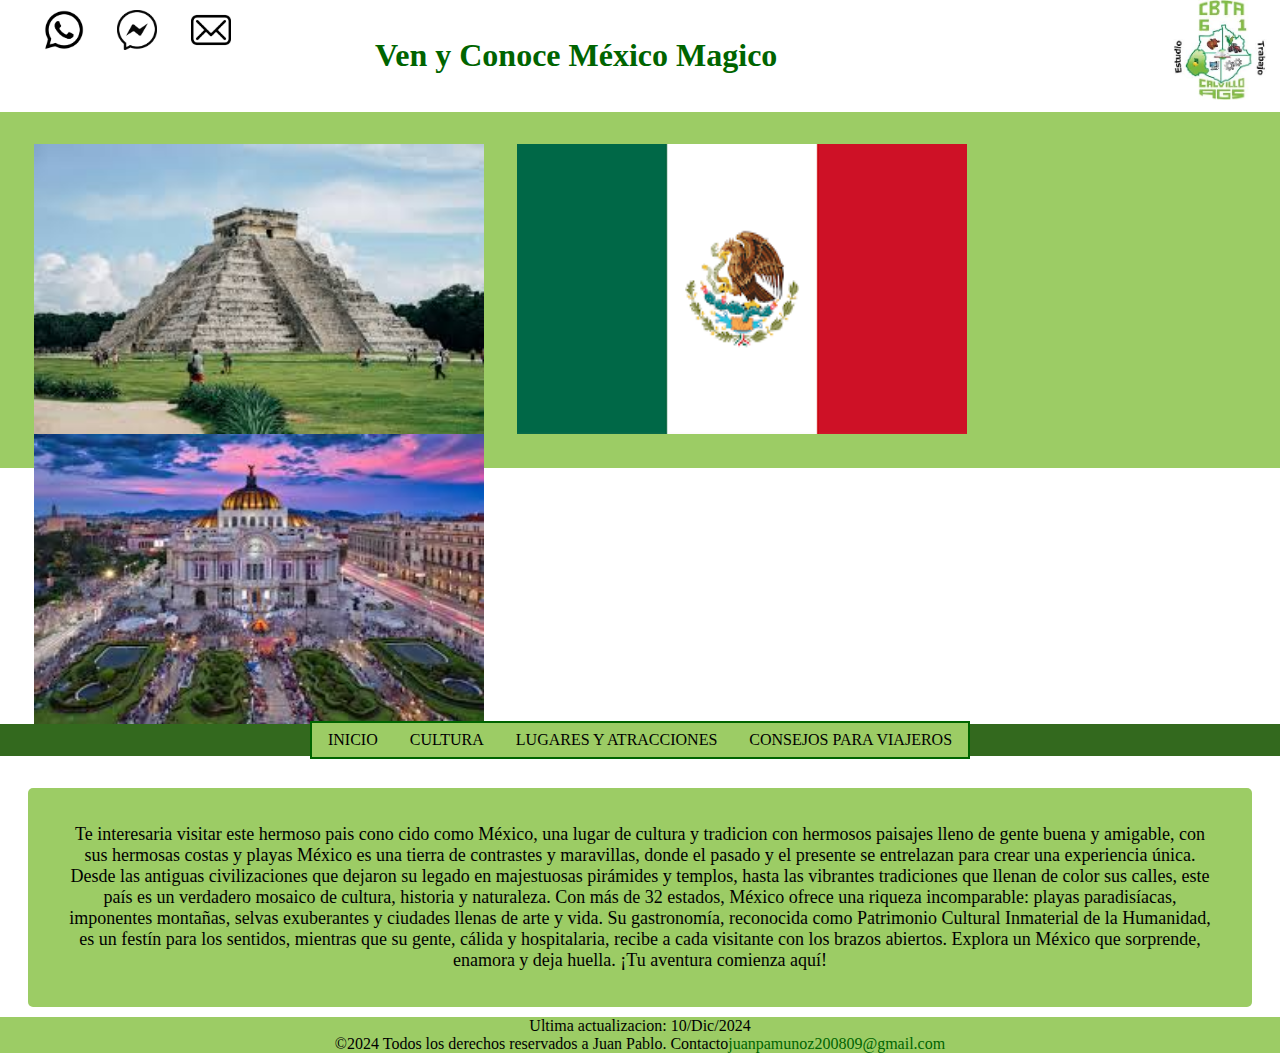
<file: index.html>
<!DOCTYPE html>
<html>
<head>
	<style>
    a {
        color: black;
        text-decoration: none;
    }
    a:hover {
        color: red;
        text-decoration: underline;
    }
    a:visited {
        color: darkgreen;
    }
</style>
	<meta charset="utf-8">
	<meta name="viewport" content="width=device-width, initial-scale=1">
	<link rel="stylesheet" type="text/css" href="Proyecto.css">
	<title>México Encantador</title>
</head>
<body>
	<script type="text/javascript">
		.alert('Ultima actualizacion: 10/Dic/2024')
</script>
    <div class="iconos">
        <a href="https://wa.me/524959586149"><img src="22.png"></a>
        <a href="https://m.me/524959586149"><img src="23.png"></a>
        <a href="http://mailto:juanpamunoz200809@gmail.com"><img src="24.png"></a>
    </div>
    <img id="img1" src="21.jpg">
	<header class="header1"><h1>Ven y Conoce México Magico</h1></header>
		<section id="seccion">
			<img src="16.jpg">
			<img src="15.png">
			<img src="14.jpg">
		</section>
	<nav class="menu1">
		<ul>
			<li><a href="Proyecto.html">INICIO</a></li>
			<li><a href="cultura.html">CULTURA</a></li>
			<li><a href="lugares.html">LUGARES Y ATRACCIONES</a></li>
			<li><a href="consejos.html">CONSEJOS PARA VIAJEROS</a></li>
		</ul>
	</nav>
	<section id="seccion1">
		Te interesaria visitar este hermoso pais cono cido como México, una lugar de cultura y tradicion con hermosos paisajes lleno de gente buena y amigable, con sus hermosas costas y playas

		México es una tierra de contrastes y maravillas, donde el pasado y el presente se entrelazan para crear una experiencia única. Desde las antiguas civilizaciones que dejaron su legado en majestuosas pirámides y templos, hasta las vibrantes tradiciones que llenan de color sus calles, este país es un verdadero mosaico de cultura, historia y naturaleza.

		Con más de 32 estados, México ofrece una riqueza incomparable: playas paradisíacas, imponentes montañas, selvas exuberantes y ciudades llenas de arte y vida. Su gastronomía, reconocida como Patrimonio Cultural Inmaterial de la Humanidad, es un festín para los sentidos, mientras que su gente, cálida y hospitalaria, recibe a cada visitante con los brazos abiertos.

		Explora un México que sorprende, enamora y deja huella. ¡Tu aventura comienza aquí!
	</section>
	<footer class="pie">
		Ultima actualizacion: 10/Dic/2024 <br>
		©2024 Todos los derechos reservados a Juan Pablo. Contacto<a href="http://mailto:juanpamunoz200809@gmail.com" style="color: darkgreen;">juanpamunoz200809@gmail.com</a>
</body>
</html>
</file>
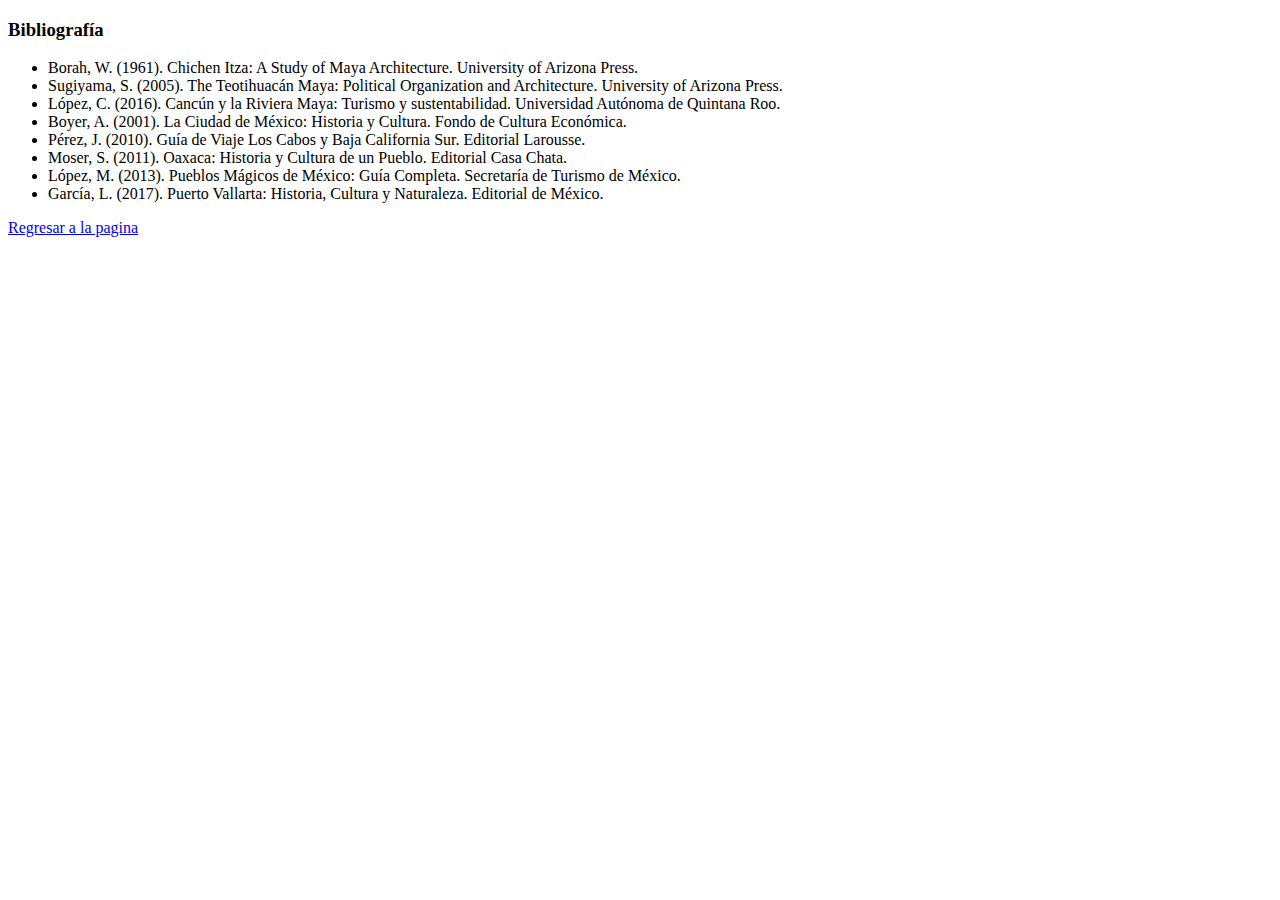
<file: bibliografia2.html>
<!DOCTYPE html>
<html>
<head>
    <meta charset="utf-8">
    <meta name="viewport" content="width=device-width, initial-scale=1">
    <title></title>
</head>
<body>
 <section id="bibliografia">
        <h3>Bibliografía</h3>
        <ul>
            <li>Borah, W. (1961). Chichen Itza: A Study of Maya Architecture. University of Arizona Press.</li>
            <li>Sugiyama, S. (2005). The Teotihuacán Maya: Political Organization and Architecture. University of Arizona Press.</li>
            <li>López, C. (2016). Cancún y la Riviera Maya: Turismo y sustentabilidad. Universidad Autónoma de Quintana Roo.</li>
            <li>Boyer, A. (2001). La Ciudad de México: Historia y Cultura. Fondo de Cultura Económica.</li>
            <li>Pérez, J. (2010). Guía de Viaje Los Cabos y Baja California Sur. Editorial Larousse.</li>
            <li>Moser, S. (2011). Oaxaca: Historia y Cultura de un Pueblo. Editorial Casa Chata.</li>
            <li>López, M. (2013). Pueblos Mágicos de México: Guía Completa. Secretaría de Turismo de México.</li>
            <li>García, L. (2017). Puerto Vallarta: Historia, Cultura y Naturaleza. Editorial de México.</li>
        </ul>
    </section>
    <a href="lugares.html">Regresar a la pagina</a>
</body>
</html>
</file>
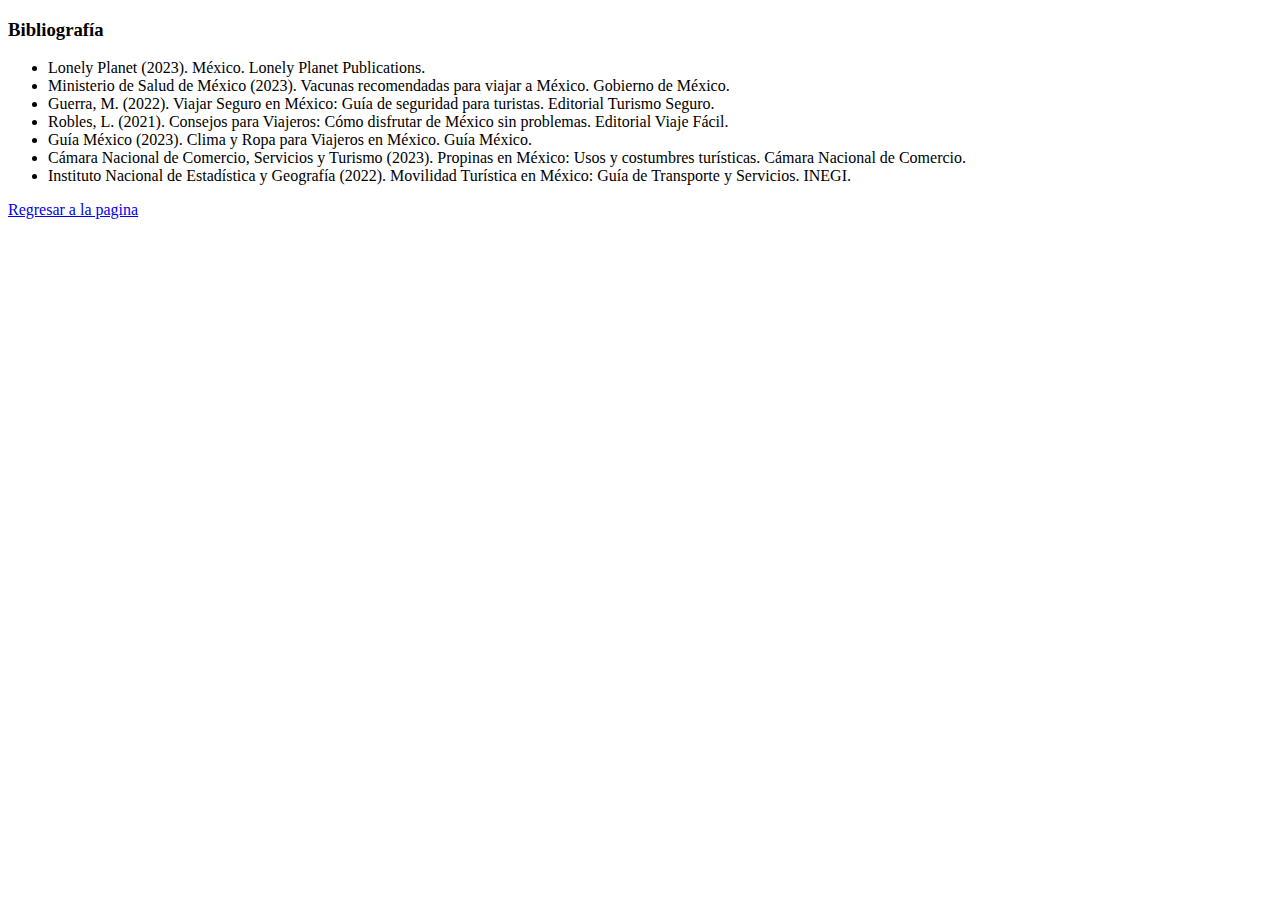
<file: bibliografia3.html>
<!DOCTYPE html>
<html>
<head>
    <meta charset="utf-8">
    <meta name="viewport" content="width=device-width, initial-scale=1">
    <title></title>
</head>
<body>
 <section id="bibliografia">
        <h3>Bibliografía</h3>
        <ul>
            <li>Lonely Planet (2023). México. Lonely Planet Publications.</li>
            <li>Ministerio de Salud de México (2023). Vacunas recomendadas para viajar a México. Gobierno de México.</li>
            <li>Guerra, M. (2022). Viajar Seguro en México: Guía de seguridad para turistas. Editorial Turismo Seguro.</li>
            <li>Robles, L. (2021). Consejos para Viajeros: Cómo disfrutar de México sin problemas. Editorial Viaje Fácil.</li>
            <li>Guía México (2023). Clima y Ropa para Viajeros en México. Guía México.</li>
            <li>Cámara Nacional de Comercio, Servicios y Turismo (2023). Propinas en México: Usos y costumbres turísticas. Cámara Nacional de Comercio.</li>
            <li>Instituto Nacional de Estadística y Geografía (2022). Movilidad Turística en México: Guía de Transporte y Servicios. INEGI.</li>
        </ul>
    </section>
    <a href="lugares.html">Regresar a la pagina</a>
</body>
</html>
</file>
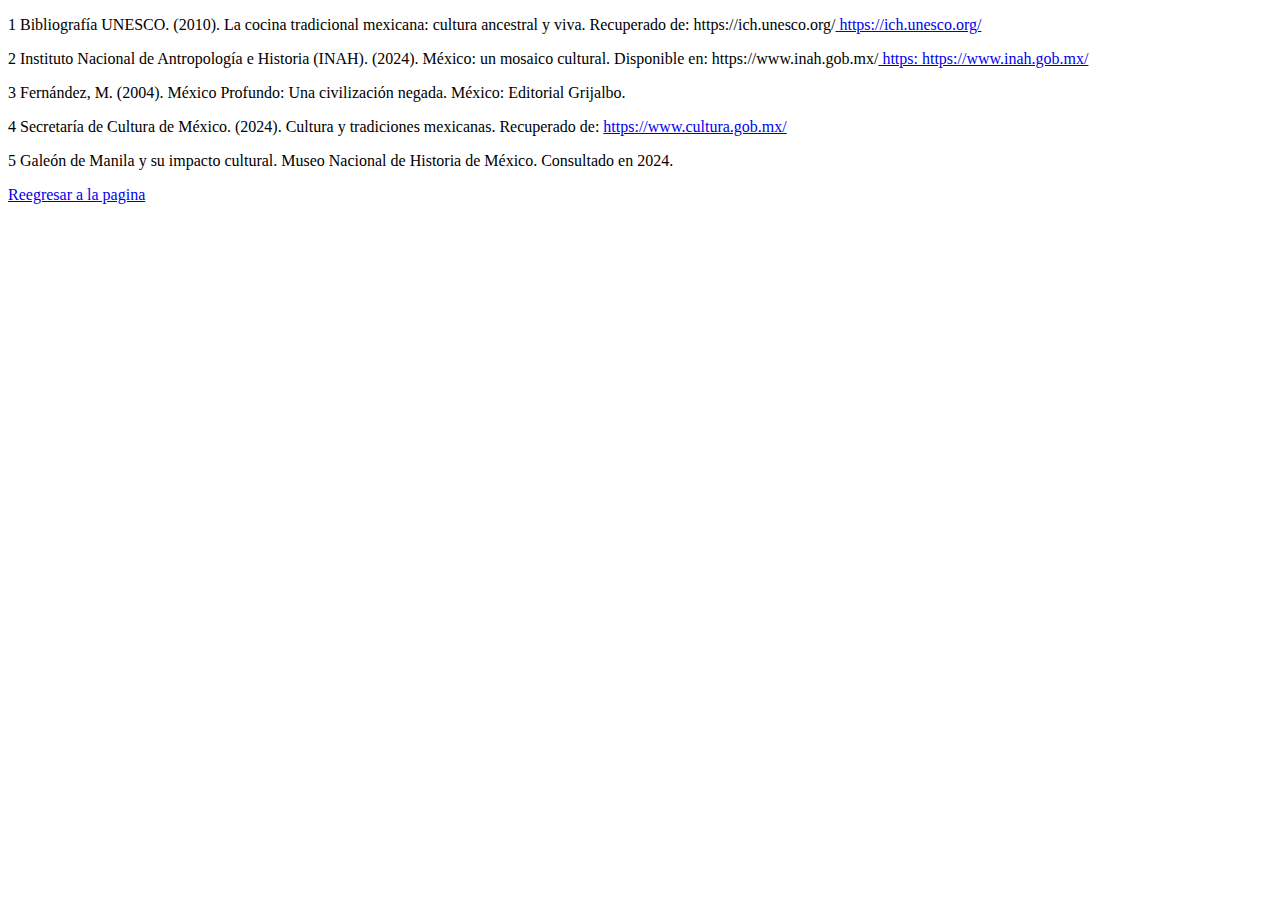
<file: Bibliografias.html>
<!DOCTYPE html>
<html>
<head>
	<meta charset="utf-8">
	<meta name="viewport" content="width=device-width, initial-scale=1">
	<title>Bibliografias</title>
</head>
<body>
<p>1 Bibliografía
UNESCO. (2010). La cocina tradicional mexicana: cultura ancestral y viva. Recuperado de: https://ich.unesco.org/<a href="https://ich.unesco.org/"> https://ich.unesco.org/</a></p>
<p>
2 Instituto Nacional de Antropología e Historia (INAH). (2024). México: un mosaico cultural. Disponible en: https://www.inah.gob.mx/<a href=" https://www.inah.gob.mx/"> https: https://www.inah.gob.mx/</a></p>
<p>
3 Fernández, M. (2004). México Profundo: Una civilización negada. México: Editorial Grijalbo.</p>
<p>
4 Secretaría de Cultura de México. (2024). Cultura y tradiciones mexicanas. Recuperado de: <a href="https://www.cultura.gob.mx/"> https://www.cultura.gob.mx/</a></p>
<p>
5 Galeón de Manila y su impacto cultural. Museo Nacional de Historia de México. Consultado en 2024.</p>
<a href="cultura.html">Reegresar a la pagina</a>
</body>
</html>
</file>
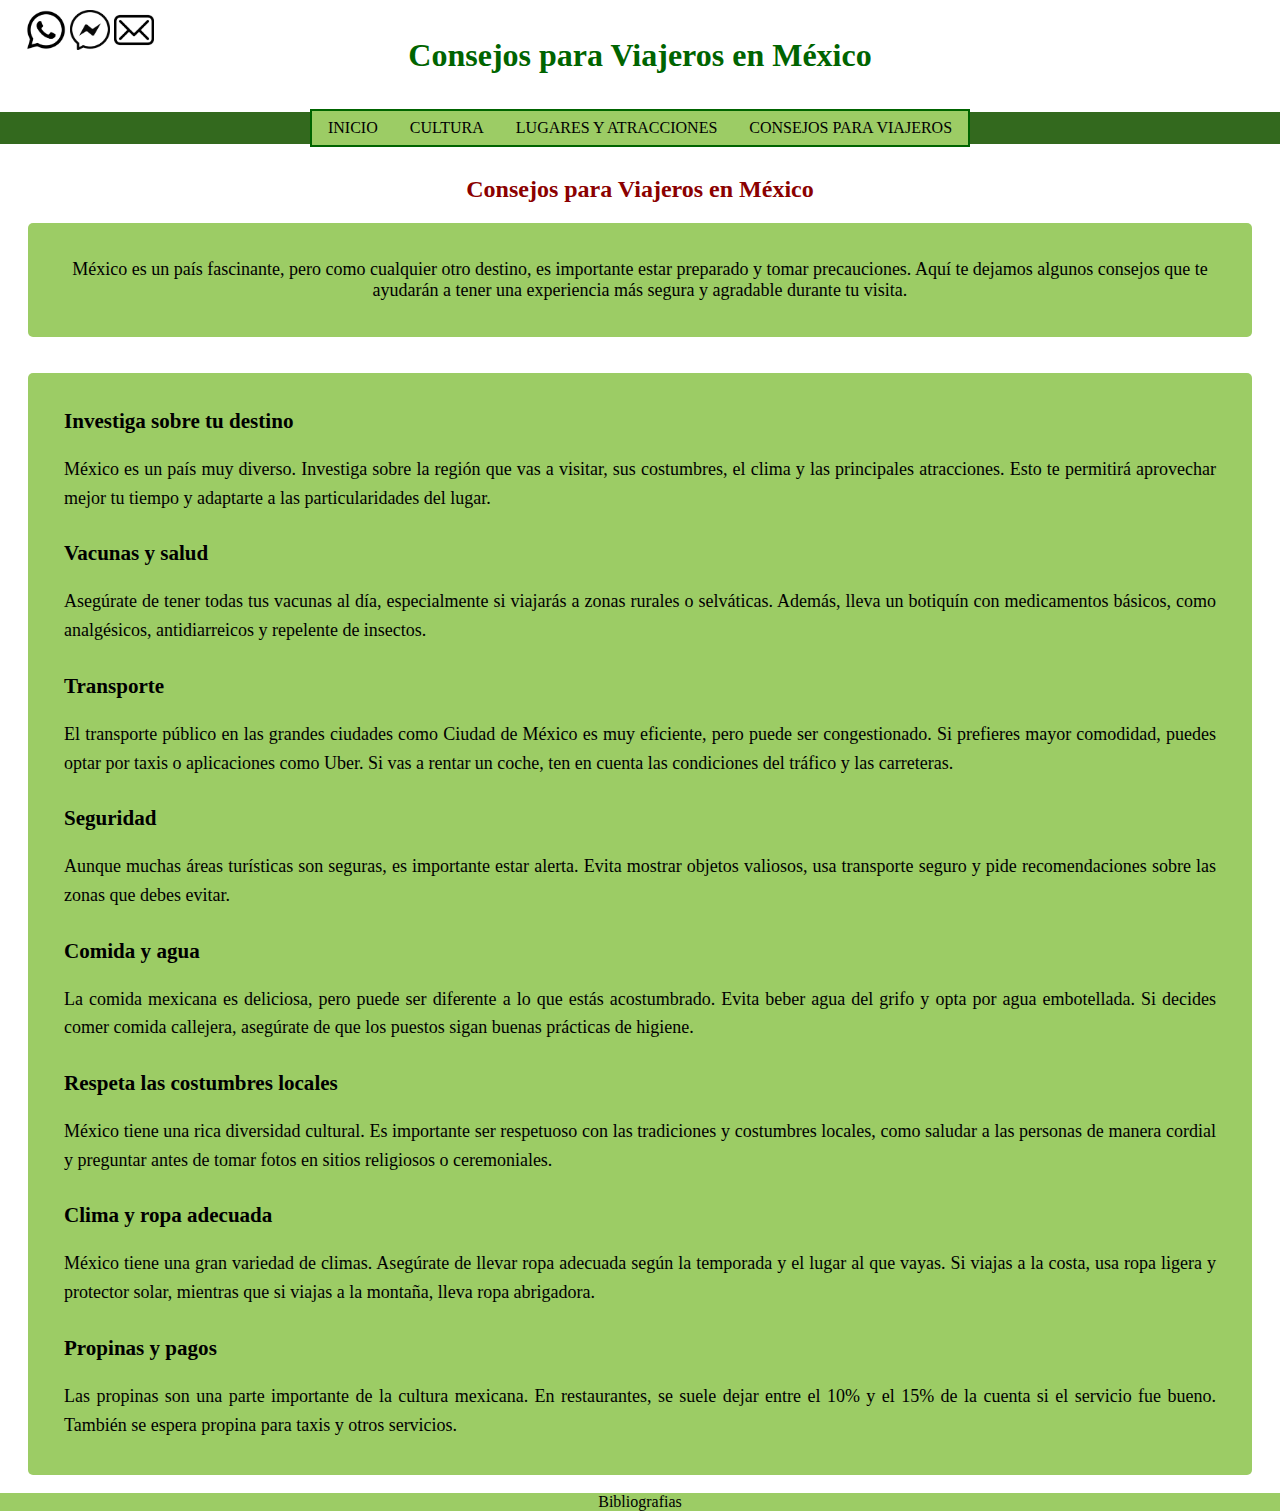
<file: consejos.html>
<!DOCTYPE html>
<html>
<head>
    <style>
    a {
        color: black;
        text-decoration: none;
    }
    a:hover {
        color: red;
        text-decoration: underline;
    }
    a:visited {
        color: darkgreen;
    }
    </style>
    <meta charset="utf-8">
    <meta name="viewport" content="width=device-width, initial-scale=1">
    <link rel="stylesheet" type="text/css" href="consejos.css">
    <title>Consejos para Viajeros en México</title>
</head>
<body>
    <div class="iconos">
        <a href="https://wa.me/524959586149"><img src="22.png"></a>
        <a href="https://m.me/524959586149"><img src="23.png"></a>
        <a href="http://mailto:juanpamunoz200809@gmail.com"><img src="24.png"></a>
    </div>
    <header class="header1"><h1>Consejos para Viajeros en México</h1></header>
    <nav class="menu1">
        <ul>
            <li><a href="index.html">INICIO</a></li>
            <li><a href="cultura.html">CULTURA</a></li>
            <li><a href="lugares.html">LUGARES Y ATRACCIONES</a></li>
            <li><a href="consejos.html">CONSEJOS PARA VIAJEROS</a></li>
        </ul>
    </nav>
    <h2>Consejos para Viajeros en México</h2>
    <section id="seccion1">
       México es un país fascinante, pero como cualquier otro destino, es importante estar preparado y tomar precauciones. Aquí te dejamos algunos consejos que te ayudarán a tener una experiencia más segura y agradable durante tu visita.
    </section>
    <section id="seccion2">
    <div class="contenido">
        <h3>Investiga sobre tu destino</h3>
        <p>
            México es un país muy diverso. Investiga sobre la región que vas a visitar, sus costumbres, el clima y las principales atracciones. Esto te permitirá aprovechar mejor tu tiempo y adaptarte a las particularidades del lugar.<br><br>
        <h3>Vacunas y salud</h3>
        <p>
            Asegúrate de tener todas tus vacunas al día, especialmente si viajarás a zonas rurales o selváticas. Además, lleva un botiquín con medicamentos básicos, como analgésicos, antidiarreicos y repelente de insectos.<br><br>
        </p>

        <h3>Transporte</h3>
        <p>
            El transporte público en las grandes ciudades como Ciudad de México es muy eficiente, pero puede ser congestionado. Si prefieres mayor comodidad, puedes optar por taxis o aplicaciones como Uber. Si vas a rentar un coche, ten en cuenta las condiciones del tráfico y las carreteras.<br><br>
        </p>
        <h3>Seguridad</h3>
        <p>
            Aunque muchas áreas turísticas son seguras, es importante estar alerta. Evita mostrar objetos valiosos, usa transporte seguro y pide recomendaciones sobre las zonas que debes evitar.<br><br>
        </p>
        <h3>Comida y agua</h3>
        <p>
            La comida mexicana es deliciosa, pero puede ser diferente a lo que estás acostumbrado. Evita beber agua del grifo y opta por agua embotellada. Si decides comer comida callejera, asegúrate de que los puestos sigan buenas prácticas de higiene.<br><br>
        </p>
        <h3>Respeta las costumbres locales</h3>
        <p>
            México tiene una rica diversidad cultural. Es importante ser respetuoso con las tradiciones y costumbres locales, como saludar a las personas de manera cordial y preguntar antes de tomar fotos en sitios religiosos o ceremoniales.<br><br>
        </p>
        <h3>Clima y ropa adecuada</h3>
        <p>
            México tiene una gran variedad de climas. Asegúrate de llevar ropa adecuada según la temporada y el lugar al que vayas. Si viajas a la costa, usa ropa ligera y protector solar, mientras que si viajas a la montaña, lleva ropa abrigadora.<br><br>
        </p>
        <h3>Propinas y pagos</h3>
        <p>
            Las propinas son una parte importante de la cultura mexicana. En restaurantes, se suele dejar entre el 10% y el 15% de la cuenta si el servicio fue bueno. También se espera propina para taxis y otros servicios.
        </p>
    </div>
</section>
<footer class="pie">
        <a href="Bibliografia3.html">Bibliografias</a>
</footer>
</body>
</html>
</file>
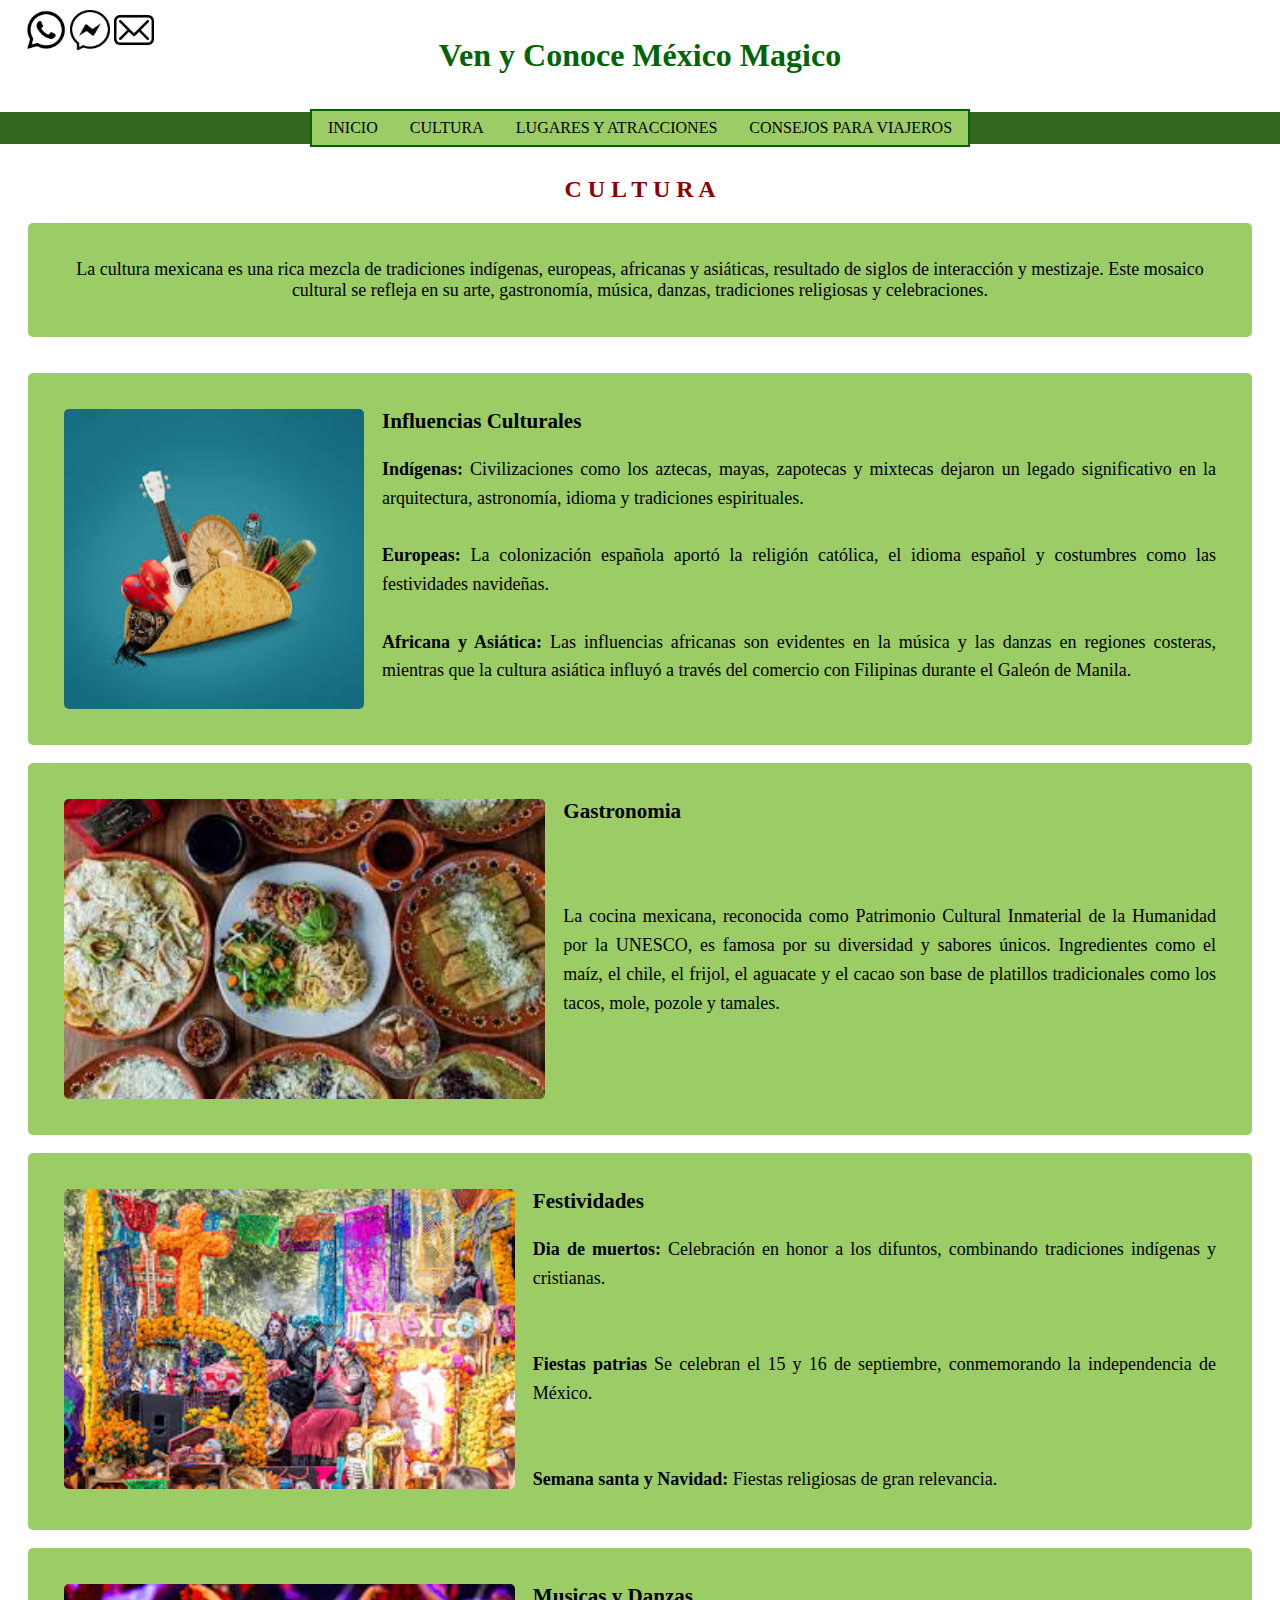
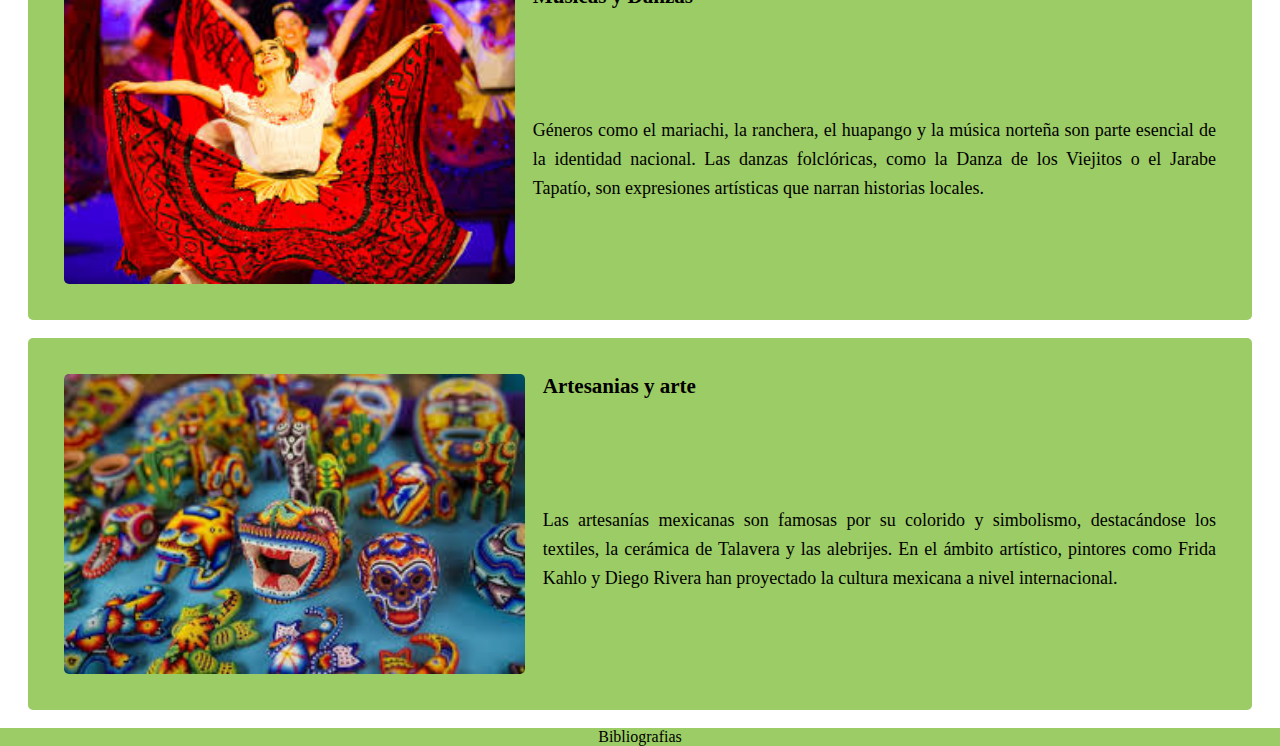
<file: cultura.html>
<!DOCTYPE html>
<html>
<head>
	<style>
    a {
        color: black;
        text-decoration: none;
    }
    a:hover {
        color: red;
        text-decoration: underline;
    }
    a:visited {
        color: darkgreen;
    }
</style>
	<meta charset="utf-8">
	<meta name="viewport" content="width=device-width, initial-scale=1">
	<link rel="stylesheet" type="text/css" href="cultura.css">
	<title>México Encantador</title>
</head>
<body>
    <div class="iconos">
        <a href="https://wa.me/524959586149"><img src="22.png"></a>
        <a href="https://m.me/524959586149"><img src="23.png"></a>
        <a href="http://mailto:juanpamunoz200809@gmail.com"><img src="24.png"></a>
    </div>
	<header class="header1"><h1>Ven y Conoce México Magico</h1></header>
	<nav class="menu1">
		<ul>
			<li><a href="index.html">INICIO</a></li>
			<li><a href="cultura.html">CULTURA</a></li>
			<li><a href="lugares.html">LUGARES Y ATRACCIONES</a></li>
			<li><a href="consejos.html">CONSEJOS PARA VIAJEROS</a></li>
		</ul>
	</nav>
	<h2>C             U            L             T              U               R                A</h2>
	<section id="seccion1">
		La cultura mexicana es una rica mezcla de tradiciones indígenas, europeas, africanas y asiáticas, resultado de siglos de interacción y mestizaje. Este mosaico cultural se refleja en su arte, gastronomía, música, danzas, tradiciones religiosas y celebraciones.
	</section>
	<section id="seccion2">
    <img src="22.jpg" id="img1" alt="Descripción de la imagen">
    <div class="contenido">
        <h3>Influencias Culturales</h3>
        <p>
            <b>Indígenas:</b> Civilizaciones como los aztecas, mayas, zapotecas y mixtecas dejaron un legado significativo en la arquitectura, astronomía, idioma y tradiciones espirituales.<br><br>
            <b>Europeas:</b> La colonización española aportó la religión católica, el idioma español y costumbres como las festividades navideñas.<br><br>
            <b>Africana y Asiática:</b> Las influencias africanas son evidentes en la música y las danzas en regiones costeras, mientras que la cultura asiática influyó a través del comercio con Filipinas durante el Galeón de Manila.
        </p>
    </div>
</section>
<section id="seccion2">
    <img src="23.jpg" id="img1" alt="Descripción de la imagen">
    <div class="contenido">
        <h3>Gastronomia</h3>
        <p>
        	<br><br>
La cocina mexicana, reconocida como Patrimonio Cultural Inmaterial de la Humanidad por la UNESCO, es famosa por su diversidad y sabores únicos. Ingredientes como el maíz, el chile, el frijol, el aguacate y el cacao son base de platillos tradicionales como los tacos, mole, pozole y tamales.
        </p>
    </div>
</section>
<section id="seccion2">
    <img src="24.jpg" id="img1" alt="Descripción de la imagen">
    <div class="contenido">
        <h3>Festividades</h3>
        <p>
            <b>Dia de muertos:</b> Celebración en honor a los difuntos, combinando tradiciones indígenas y cristianas.<br><br><br>
            <b>Fiestas patrias</b> Se celebran el 15 y 16 de septiembre, conmemorando la independencia de México.<br><br><br>
            <b>Semana santa y Navidad:</b> Fiestas religiosas de gran relevancia.
        </p>
    </div>
</section>
<section id="seccion2">
    <img src="25.jpg" id="img1" alt="Descripción de la imagen">
    <div class="contenido">
        <h3>Musicas y Danzas</h3>
        <p><br><br><br>
Géneros como el mariachi, la ranchera, el huapango y la música norteña son parte esencial de la identidad nacional. Las danzas folclóricas, como la Danza de los Viejitos o el Jarabe Tapatío, son expresiones artísticas que narran historias locales.
        </p>
    </div>
</section>
<section id="seccion2">
    <img src="26.jpg" id="img1" alt="Descripción de la imagen">
    <div class="contenido">
        <h3>Artesanias y arte</h3>
        <p><br><br><br>
        	Las artesanías mexicanas son famosas por su colorido y simbolismo, destacándose los textiles, la cerámica de Talavera y las alebrijes. En el ámbito artístico, pintores como Frida Kahlo y Diego Rivera han proyectado la cultura mexicana a nivel internacional.
        </p>
    </div>
</section>
<footer class="pie">
		<a href="Bibliografias.html">Bibliografias</a>
</body>
</html>
</file>
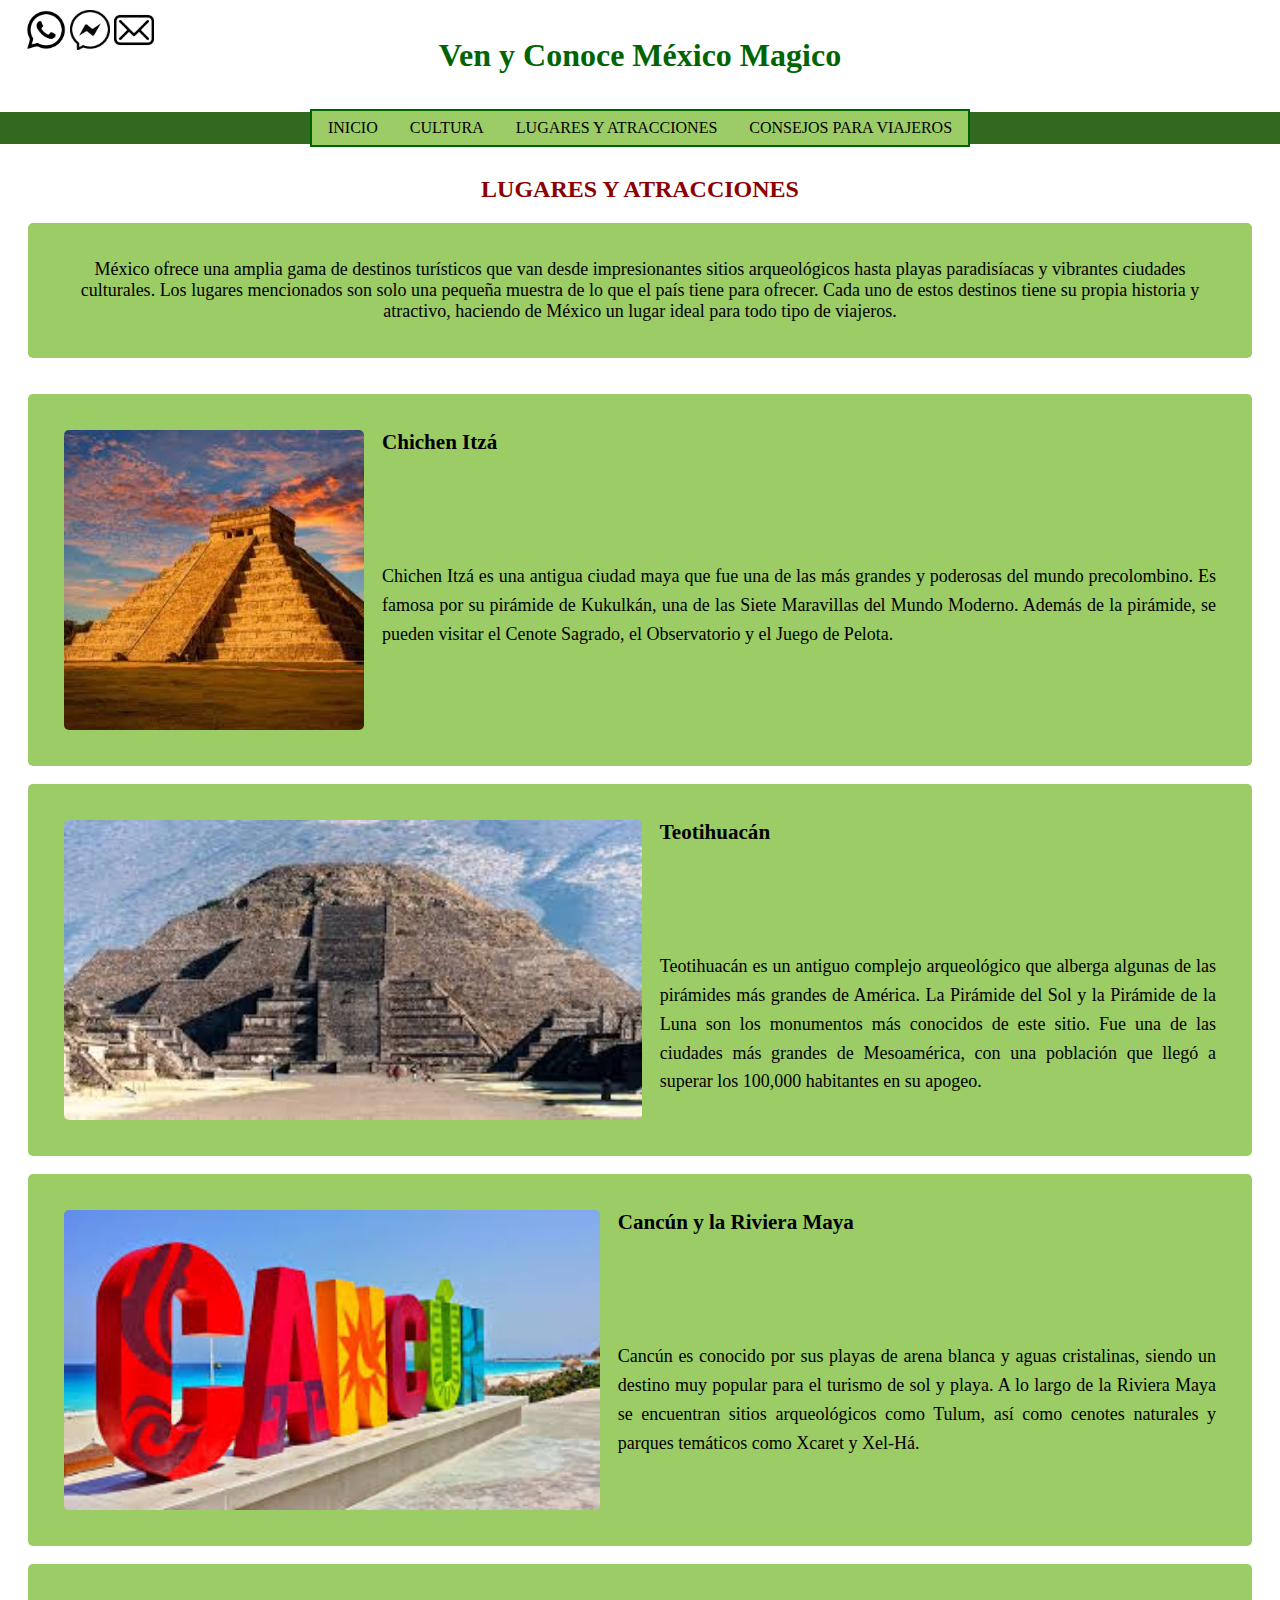
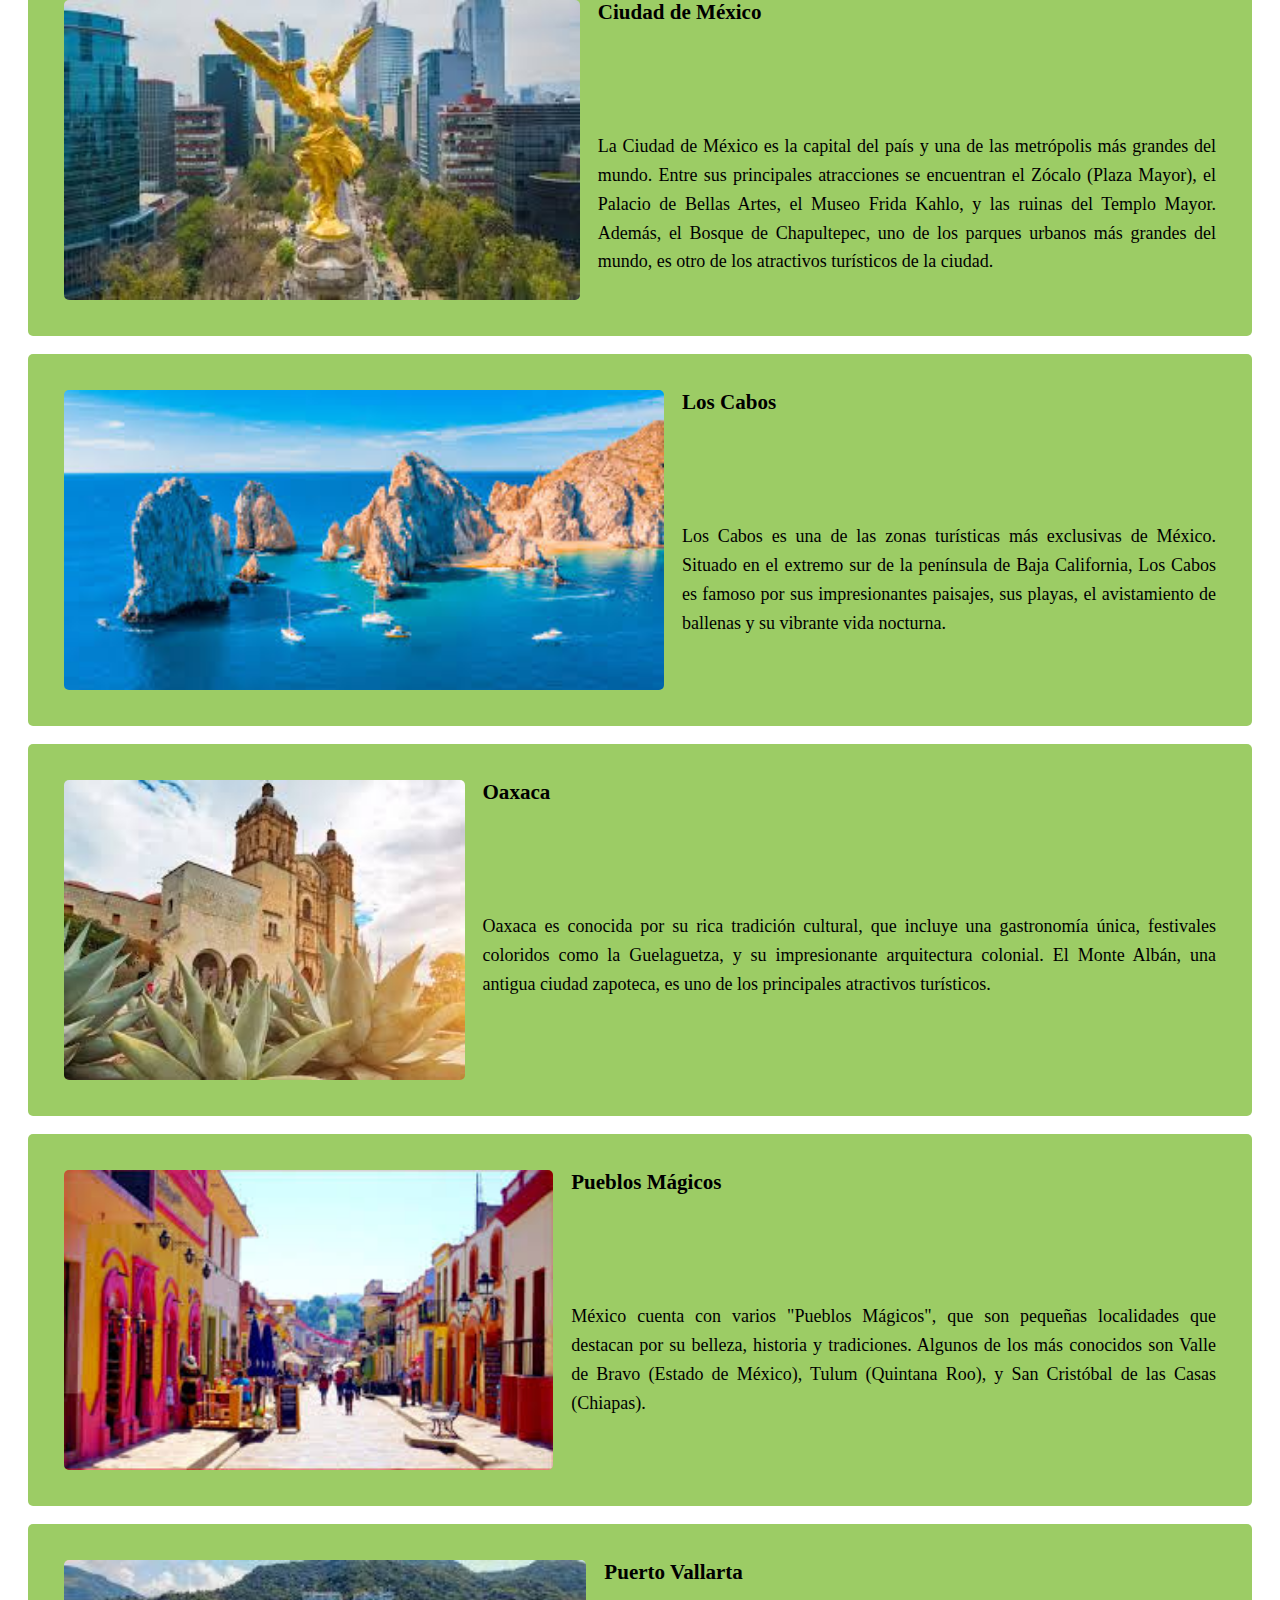
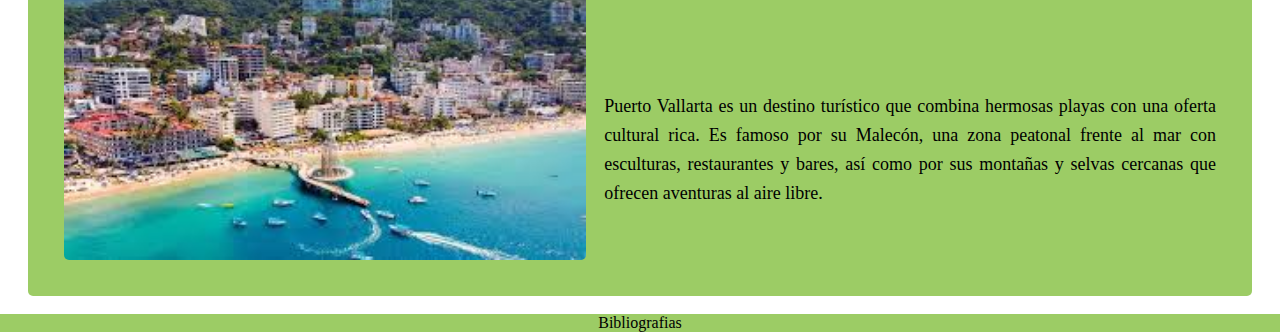
<file: lugares.html>
<!DOCTYPE html>
<html>
<head>
    <style>
    a {
        color: black;
        text-decoration: none;
    }
    a:hover {
        color: red;
        text-decoration: underline;
    }
    a:visited {
        color: darkgreen;
    }
</style>
    <meta charset="utf-8">
    <meta name="viewport" content="width=device-width, initial-scale=1">
    <link rel="stylesheet" type="text/css" href="cultura.css">
    <title>México Encantador</title>
</head>
<body>
    <div class="iconos">
        <a href="https://wa.me/524959586149"><img src="22.png"></a>
        <a href="https://m.me/524959586149"><img src="23.png"></a>
        <a href="http://mailto:juanpamunoz200809@gmail.com"><img src="24.png"></a>
    </div>
    <header class="header1"><h1>Ven y Conoce México Magico</h1></header>
    <nav class="menu1">
        <ul>
            <li><a href="index.html">INICIO</a></li>
            <li><a href="cultura.html">CULTURA</a></li>
            <li><a href="lugares.html">LUGARES Y ATRACCIONES</a></li>
            <li><a href="consejos.html">CONSEJOS PARA VIAJEROS</a></li>
        </ul>
    </nav>
    <h2>LUGARES Y ATRACCIONES</h2>
    <section id="seccion1">
       México ofrece una amplia gama de destinos turísticos que van desde impresionantes sitios arqueológicos hasta playas paradisíacas y vibrantes ciudades culturales. Los lugares mencionados son solo una pequeña muestra de lo que el país tiene para ofrecer. Cada uno de estos destinos tiene su propia historia y atractivo, haciendo de México un lugar ideal para todo tipo de viajeros.
    </section>
    <section id="seccion2">
    <img src="28.jpg" id="img1" alt="Descripción de la imagen">
    <div class="contenido">
        <h3>Chichen Itzá</h3>
        <p><br><br><br>
            Chichen Itzá es una antigua ciudad maya que fue una de las más grandes y poderosas del mundo precolombino. Es famosa por su pirámide de Kukulkán, una de las Siete Maravillas del Mundo Moderno. Además de la pirámide, se pueden visitar el Cenote Sagrado, el Observatorio y el Juego de Pelota.
        </p>
    </div>
</section>
 <section id="seccion2">
    <img src="29.jpg" id="img1" alt="Descripción de la imagen">
    <div class="contenido">
        <h3>Teotihuacán</h3>
        <p><br><br><br>
            Teotihuacán es un antiguo complejo arqueológico que alberga algunas de las pirámides más grandes de América. La Pirámide del Sol y la Pirámide de la Luna son los monumentos más conocidos de este sitio. Fue una de las ciudades más grandes de Mesoamérica, con una población que llegó a superar los 100,000 habitantes en su apogeo.        
        </p>
    </div>
</section>
 <section id="seccion2">
    <img src="30.jpg" id="img1" alt="Descripción de la imagen">
    <div class="contenido">
        <h3>Cancún y la Riviera Maya</h3>
        <p><br><br><br>
            Cancún es conocido por sus playas de arena blanca y aguas cristalinas, siendo un destino muy popular para el turismo de sol y playa. A lo largo de la Riviera Maya se encuentran sitios arqueológicos como Tulum, así como cenotes naturales y parques temáticos como Xcaret y Xel-Há.
        </p>
    </div>
</section>
 <section id="seccion2">
    <img src="31.jpg" id="img1" alt="Descripción de la imagen">
    <div class="contenido">
        <h3> Ciudad de México</h3>
        <p><br><br><br>
            La Ciudad de México es la capital del país y una de las metrópolis más grandes del mundo. Entre sus principales atracciones se encuentran el Zócalo (Plaza Mayor), el Palacio de Bellas Artes, el Museo Frida Kahlo, y las ruinas del Templo Mayor. Además, el Bosque de Chapultepec, uno de los parques urbanos más grandes del mundo, es otro de los atractivos turísticos de la ciudad.
        </p>
    </div>
</section>
 <section id="seccion2">
    <img src="33.jpg" id="img1" alt="Descripción de la imagen">
    <div class="contenido">
        <h3>Los Cabos</h3>
        <p><br><br><br>
            Los Cabos es una de las zonas turísticas más exclusivas de México. Situado en el extremo sur de la península de Baja California, Los Cabos es famoso por sus impresionantes paisajes, sus playas, el avistamiento de ballenas y su vibrante vida nocturna.
        </p>
    </div>
</section>
 <section id="seccion2">
    <img src="32.jpg" id="img1" alt="Descripción de la imagen">
    <div class="contenido">
        <h3>Oaxaca</h3>
        <p><br><br><br>
            Oaxaca es conocida por su rica tradición cultural, que incluye una gastronomía única, festivales coloridos como la Guelaguetza, y su impresionante arquitectura colonial. El Monte Albán, una antigua ciudad zapoteca, es uno de los principales atractivos turísticos.
        </p>
    </div>
</section>
 <section id="seccion2">
    <img src="34.jpg" id="img1" alt="Descripción de la imagen">
    <div class="contenido">
        <h3>Pueblos Mágicos</h3>
        <p><br><br><br>
            México cuenta con varios "Pueblos Mágicos", que son pequeñas localidades que destacan por su belleza, historia y tradiciones. Algunos de los más conocidos son Valle de Bravo (Estado de México), Tulum (Quintana Roo), y San Cristóbal de las Casas (Chiapas).
        </p>
    </div>
</section>
 <section id="seccion2">
    <img src="35.jpg" id="img1" alt="Descripción de la imagen">
    <div class="contenido">
        <h3>Puerto Vallarta</h3>
        <p><br><br><br>
            Puerto Vallarta es un destino turístico que combina hermosas playas con una oferta cultural rica. Es famoso por su Malecón, una zona peatonal frente al mar con esculturas, restaurantes y bares, así como por sus montañas y selvas cercanas que ofrecen aventuras al aire libre.
        </p>
    </div>
</section>
<footer class="pie">
        <a href="Bibliografia2.html">Bibliografias</a>
</body>
</html>
</file>
<file: Proyecto.css>
body {
	background-color: white;
	margin: 0;
	padding: 0;
}
.header1 {
	background-color: white;
	color: darkgreen;
	text-align: center;
	margin: 0;
	padding: 1em ;
}
#seccion {
	padding-top: 2em;
	padding-bottom: 1.5em;
	width: 100%;
	height: 300px;
	background-color: #9ccc65;
	ustify-content: center;
	align-items: center;
}
img{
	margin-right: 0;
	height: 290px;
	width: 450px;
	border-color: 1px black;
	float: left;
	margin-left: 2.1em;
}
.menu1 {
	height: 2em;
	width: 100%;
	background-color: #33691e;
	display: flex;
	justify-content: center;
	align-items: center;
	margin-bottom: 2em;
}
.menu1 ul {
	border: 2px solid darkgreen;
	display: flex;
	list-style: none;
	margin: 0;
	padding: 0;
}
.menu1 li {

	transition: 1s;
	padding: .5em 1em;
	color: black;
	cursor: pointer;
	background-color:#9ccc65;
}
.menu1 li:hover {
	background-color: #a20d0d;
	font-size: 20px;
	transition: 1s;
}
#seccion1{
	padding: 2em;
	font-size: 18px;
	margin-top: 2em;
	margin: auto;
	width: 90%;
	height: auto;
	background-color: #9ccc65;
	border-radius: 5px;
	text-align: center;
}
.iconos {
    position: absolute;
    top: 10px;
    left: 10px;
    z-index: 100%;
}
.iconos img {
	transition: 1s;
    width: 40px;
    height: 40px;
    cursor: pointer;
    color: none;
}
.iconos img:hover{
	transition: 1s;
	width: 60px;
	height: 60px;
}
.pie {
	margin-top: 10px;
	width: 100%;
	height: auto;
	text-align: center;
	background-color: #9ccc65;
}
#img1{
	position: absolute-right;
	margin-right: 10px;
	height: 100px;
	width: 100px;
	float: right;
}
</file>
<file: consejos.css>
body {
	background-color: white;
	margin: 0;
	padding: 0;
}
.header1 {
	background-color: white;
	color: darkgreen;
	text-align: center;
	margin: 0;
	padding: 1em ;
}
.menu1 {
	height: 2em;
	width: 100%;
	background-color: #33691e;
	display: flex;
	justify-content: center;
	align-items: center;
	margin-bottom: 2em;
}
.menu1 ul {
	border: 2px solid darkgreen;
	display: flex;
	list-style: none;
	margin: 0;
	padding: 0;
}
.menu1 li {

	transition: 1s;
	padding: .5em 1em;
	color: black;
	cursor: pointer;
	background-color:#9ccc65;
}
.menu1 li:hover {
	background-color: #a20d0d;
	font-size: 20px;
	transition: 1s;
}
.iconos {
	margin-left: 1em;
    position: absolute;
    top: 10px;
    left: 10px;
    z-index: 100%;
}
.iconos img {
	transition: 1s;
    width: 40px;
    height: 40px;
    cursor: pointer;
    color: none;
}
.iconos img:hover{
	transition: 1s;
	width: 60px;
	height: 60px;
}
#seccion1{
	padding: 2em;
	font-size: 18px;
	margin-top: 2em;
	margin: auto;
	width: 90%;
	height: auto;
	background-color: #9ccc65;
	border-radius: 5px;
	text-align: center;
	margin-bottom: 2em;
}
h2{
	text-align: center;
	color: darkred;
}
#seccion2 {
    display: flex;
    flex-direction: row;
    align-items: flex-start;
    gap: 1em;
    font-size: 18px;
    padding: 2em;
    border-radius: 5px;
    margin: 1em auto 1em auto;
    background-color: #9ccc65;
    width: 90%;
    text-align: justify;
}

#seccion2 img {
    height: 300px;
    width: auto;
    flex-shrink: 0;
    border-radius: 5px;
}

#seccion2 .contenido {
    display: flex;
    flex-direction: column;
    flex: 1;
}

#seccion2 h3 {
    margin-top: 0;
    margin-bottom: 1em;
    text-align: left;
}

#seccion2 p {
    margin: 0;
    line-height: 1.6;
}
.pie {
	margin-top: 10px;
	width: 100%;
	height: auto;
	text-align: center;
	background-color: #9ccc65;
}
</file>
<file: cultura.css>
body {
	background-color: white;
	margin: 0;
	padding: 0;
}
.header1 {
	background-color: white;
	color: darkgreen;
	text-align: center;
	margin: 0;
	padding: 1em ;
}
.menu1 {
	height: 2em;
	width: 100%;
	background-color: #33691e;
	display: flex;
	justify-content: center;
	align-items: center;
	margin-bottom: 2em;
}
.menu1 ul {
	border: 2px solid darkgreen;
	display: flex;
	list-style: none;
	margin: 0;
	padding: 0;
}
.menu1 li {

	transition: 1s;
	padding: .5em 1em;
	color: black;
	cursor: pointer;
	background-color:#9ccc65;
}
.menu1 li:hover {
	background-color: #a20d0d;
	font-size: 20px;
	transition: 1s;
}
.iconos {
	margin-left: 1em;
    position: absolute;
    top: 10px;
    left: 10px;
    z-index: 100%;
}
.iconos img {
	transition: 1s;
    width: 40px;
    height: 40px;
    cursor: pointer;
    color: none;
}
.iconos img:hover{
	transition: 1s;
	width: 60px;
	height: 60px;
}
#seccion1{
	padding: 2em;
	font-size: 18px;
	margin-top: 2em;
	margin: auto;
	width: 90%;
	height: auto;
	background-color: #9ccc65;
	border-radius: 5px;
	text-align: center;
	margin-bottom: 2em;
}
h2{
	text-align: center;
	color: darkred;
}
#seccion2 {
    display: flex;
    flex-direction: row;
    align-items: flex-start;
    gap: 1em;
    font-size: 18px;
    padding: 2em;
    border-radius: 5px;
    margin: 1em auto 1em auto;
    background-color: #9ccc65;
    width: 90%;
    text-align: justify;
}

#seccion2 img {
    height: 300px;
    width: auto;
    flex-shrink: 0;
    border-radius: 5px;
}

#seccion2 .contenido {
    display: flex;
    flex-direction: column;
    flex: 1;
}

#seccion2 h3 {
    margin-top: 0;
    margin-bottom: 1em;
    text-align: left;
}

#seccion2 p {
    margin: 0;
    line-height: 1.6;
}
.pie {
	margin-top: 10px;
	width: 100%;
	height: auto;
	text-align: center;
	background-color: #9ccc65;
}
</file>
